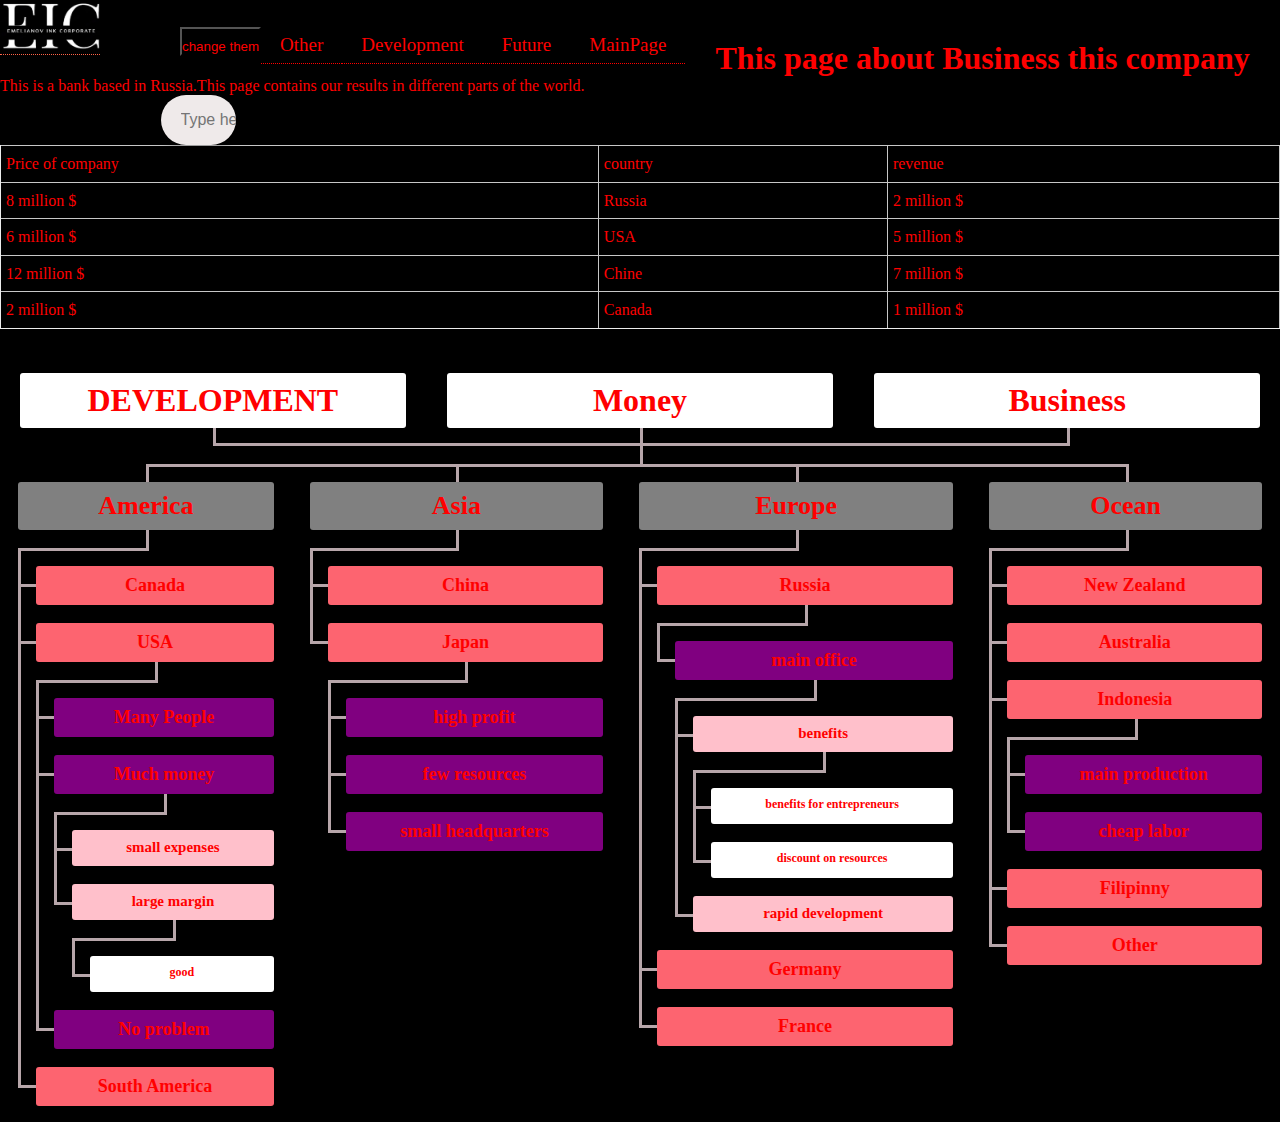
<file: Business.html>
<!DOCTYPE html>
<html>
    <head>
        <title>www.EIC.com</title>
        <link rel="stylesheet" href="saitCSS.css">
        <link rel="icon" href="Без имени.png" type="image.jpg" >
        <a href="#" style="float:left; margin-top:2x; margin-right:10px;"><img src="Snimok-ekrana-2022-09-17-150050-transformed.jpeg" alt="SOS" width="100" height="50"></a>
    </head>
    <body>
        <div class="container">
            <a href="Snimok-ekrana-2022-09-17-150050-transformed.jpeg" id="logo" target="_blank"></a>
            <label for="toggle-1" class="toggle-menu"><i class="toggle-icon"></i></label>
            <input type="checkbox" id="toggle-1">
            <nav>
                <ul>
                    <li><a  class="menuItem" href="index.html" >MainPage</a></li>
                    <li><a  class="menuItem" href="future_company.html" >Future</a></li>
                    <li><a  class="menuItem" href="Development.html" >Development</a></li>
                    <li><a  class="menuItem" href="Other.html" >Other</a></li>
                    <li><button class="btn-toggle">change them</button></li>
                </ul>
            </nav>
        </div>
            <h1>This page about Business this company</h1>
            <dev class="business">
                This is a bank based in Russia.This page contains our results in different parts of the world.
            </dev>
            <div class="supernatan">
                <button id="solution">×</button>
                <h2>You in page Business</h2>
                </div>
                <div class="korobka">
                    <input type="checkbox" id="check">
                    <div class="poiskova-stroka">
                    <input type="text" placeholder="Type here...">
                    <label for="check" class="amination">
                    <i class="fas fa-search"></i>
                    </label>
                    </div>
                    </div>
            <script src="saitJS.js"></script>
            <div class="krasivoye-oformleniye">
                <table cellpadding="0" cellspacing="0" ><tbody>
                <tr>
                <td>Price of company</td>
                <td>country</td>
                <td>revenue </td>
                </tr>
                <tr>
                </tr>
                <tr>
                <td>8 million $</td>
                <td>Russia </td>
                <td>2 million $</td>
                </tr>
                <tr>
                <td>6 million $</td>
                <td>USA</td>
                <td>5 million $</td>
                </tr>
                <tr>
                <td>12 million $</td>
                <td>Chine</td>
                <td>7 million $ </td>
                </tr>
                <tr>
                <td>2 million $</td>
                <td>Canada</td>
                <td>1 million $</td>
                </tr>
                </tbody>
              </table>
              </div>
              <div id="wrapper">
                <div id="container">
                    <ol class="organizational-chart">
                        <li>
                            <div> <h1>DEVELOPMENT</h1></div>
                            <div><h1>Money</h1></div>
                            <div><h1>Business</h1></div>
                            <ol><li><div><h2>America</h2></div><ol><li>
                            <div><h3>Canada</h3></div></li>
                            <li><div><h3>USA</h3></div>
                            <ol><li> <div><h4>Many People</h4></div></li>
                            <li><div><h4>Much money</h4></div><ol>
                            <li><div><h5>small expenses</h5> </div></li>
                            <li><div><h5>large margin</h5></div>
                            <ol><li><div><h6>good</h6></div></li></ol></li></ol></li>
                       <li><div><h4>No problem</h4></div></li> </ol></li>
                        <li><div><h3>South America</h3></div></li></ol></li>
                        <li> <div><h2>Asia</h2></div><ol>
                        <li><div><h3>China</h3></div></li>
                        <li><div><h3>Japan</h3></div>
                        <ol><li><div> <h4>high profit</h4></div></li>
                        <li><div><h4>few resources</h4></div></li>
                        <li><div><h4>small headquarters</h4></div></li></ol></li></ol></li>
                       <li><div><h2>Europe</h2></div>
                        <ol><li><div><h3>Russia</h3></div>
                        <ol><li><div><h4>main office</h4></div>
                        <ol><li><div><h5>benefits</h5></div>
                        <ol><li><div> <h6>benefits for entrepreneurs</h6></div></li>
                         <li><div><h6>discount on resources</h6></div></li></ol></li>
                         <li><div><h5>rapid development</h5></div></li></ol> </li> </ol> </li>
                         <li><div><h3>Germany</h3></div></li>
                        <li><div><h3>France</h3></div></li></ol> </li>
                         <li><div><h2>Ocean</h2></div><ol>
                          <li><div><h3>New Zealand</h3></div></li>
                           <li><div><h3>Australia</h3></div></li>
                           <li><div> <h3>Indonesia</h3></div>
                            <ol> <li><div><h4>main production</h4> </div></li>
                            <li><div><h4>cheap labor</h4></div></li></ol> </li>
                             <li><div><h3>Filipinny</h3></div></li>
                              <li><div><h3>Other</h3></div></li></ol></li></ol></li></ol>
            
                </div>
            </div>
    </body>
</html>
</file>
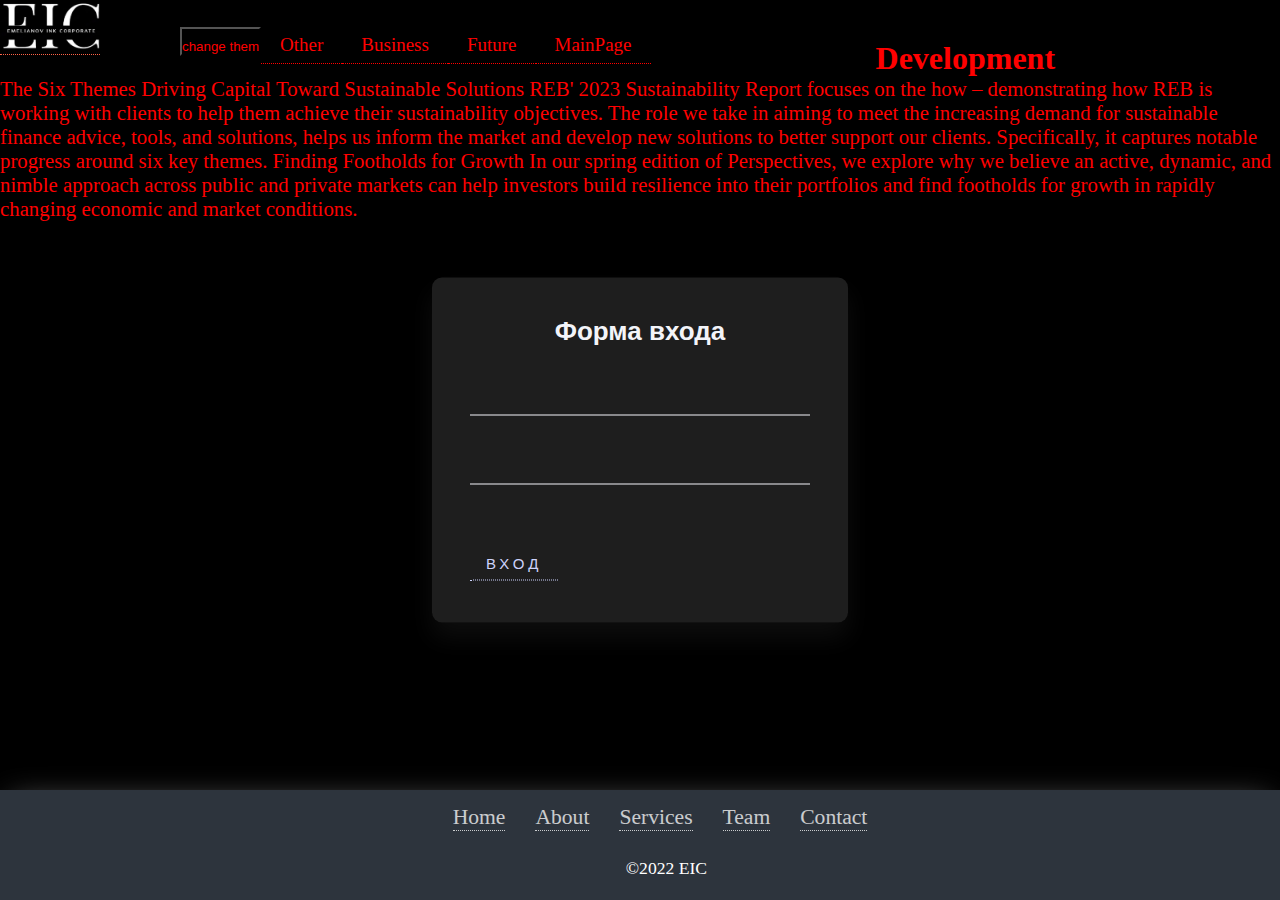
<file: Development.html>
<!DOCTYPE html>
<html>
    <head>
        <title>www.ECS.com</title>
        <link rel="stylesheet" href="saitCSS.css">
        <script scr="saitJS.js/script.js"></script>
        <link rel="icon" href="Без имени.png" type="image.jpg" >
        <a href="#" style="float:left; margin-top:2x; margin-right:10px;"><img src="Snimok-ekrana-2022-09-17-150050-transformed.jpeg" alt="SOS" width="100" height="50"></a>
    </head>
    <body>
        <title>www.EIC.com</title>
        <div class="container">
            <a href="Snimok-ekrana-2022-09-17-150050-transformed.jpeg" id="logo" target="_blank"></a>
            <label for="toggle-1" class="toggle-menu"><i class="toggle-icon"></i></label>
            <input type="checkbox" id="toggle-1">
            <nav>
                <ul>
                    <li><a  class="menuItem" href="index.html" >MainPage</a></li>
                    <li><a  class="menuItem" href="future_company.html" >Future</a></li>
                    <li><a  class="menuItem" href="Business.html" >Business</a></li>
                    <li><a  class="menuItem" href="Other.html" >Other</a></li>
                    <li><button class="btn-toggle">change them</button></li>
                </ul>
            </nav>
        </div>
            <h1>Development</h1>
            <dev class="dev">
                The Six Themes Driving Capital Toward Sustainable Solutions
                REB' 2023 Sustainability Report focuses on the how 
                – demonstrating how REB is working with clients to help them achieve their 
                sustainability objectives. The role we take in aiming to meet the increasing demand 
                for sustainable finance advice, tools, and solutions, helps us inform the market and develop new solutions to better support our clients. 
                Specifically, it captures notable progress around six key themes.
                Finding Footholds for Growth
                In our spring edition of Perspectives, we explore why we believe an active, dynamic, and nimble approach across public and private markets can help 
                investors build resilience into their portfolios and find footholds for growth in rapidly changing economic and market conditions.
        </dev>
        <div class="login_format_website">
            <h2>Форма входа</h2>
            <form>
            <div class="krasimva_avkoda">
            <input type="text" name="" required="">
            <label>Ваш логин</label>
            </div>
            <div class="krasimva_avkoda">
            <input type="password" name="" required="">
            <label>Ваш пароль</label>
            </div>
            <a href="#">
            <span></span>
            <span></span>
            <span></span>
            <span></span>
            Вход
            </a>
            </form>
             </div>
          <footer>
            <ul class="menu">
                <li><a href="#">Home</a></li>
                <li><a href="#">About</a></li>
                <li><a href="#">Services</a></li>
                <li><a href="#">Team</a></li>
                <li><a href="#">Contact</a></li>
            </ul>
            <p>©2022 EIC</p> 
        </div>
        </footer>
        <script src="saitJS.js"></script>
    </body>
</html>
</file>
<file: saitCSS.css>
ul{
    list-style: none;/*убирает точки у списка*/
    color: black;
}
body{
    margin:0;
    overflow-x:hidden;
}
header{
    width:100%;
    display:table;
    background-color:black;
    margin-bottom:50px;
}
.container{
    width:100%;
    padding-right:15px;
    padding-left:15px;
    margin-right:auto;
    margin-left:auto
}
.toggle-icon{background-image: url("data:image/svg+xml,%3csvg xmlns='http://www.w3.org/2000/svg' viewBox='0 0 30 30'%3e%3cpath stroke='rgba%28255, 255, 255, 0.55%29' stroke-linecap='round' stroke-miterlimit='10' stroke-width='2' d='M4 7h22M4 15h22M4 23h22'/%3e%3c/svg%3e");width:30px;height:30px;position:absolute;}

@media (min-width: 1200px) {
.container{
    max-width:1140px
}
}
#logo{
    float:left;
    font-size:25px;
    text-transform:uppercase;
    font-weight:600;
    text-decoration:none;
    padding:11px 0
}
nav{width:auto;
    float:left;
    margin-top:7px
}
nav ul{
    display:table;
    float:left;
    margin:0;
    padding:0
}
nav ul li{float:right;
    list-style-type:none
}
nav ul li:last-child{
    padding-right:0
}
nav ul li a{
    color:red;
    font-size:19px;
    padding:7px 19px;
    display:inline-block;
    text-decoration:none
}
nav ul li a:hover{
    background-color:red;
    color:black;
    text-decoration:underline
}
li{
    font-size: large;
}
input[type=checkbox],label{display:none}

@media only screen and (max-width: 980px) {
    header{
        padding:20px 0
    }
    #logo{
        padding:0
    }
    input[type=checkbox]{
        position:absolute;top:-9999px;left:-9999px;background:none
    }
    input[type=checkbox]:fous{
        background:none
    }
    label{
        display:inline-block;
        cursor:pointer;
        margin-right:65px
    }
    input[type=checkbox]:checked ~ nav{
        display:block
    }
    nav{
        display:none;
        position:absolute;
        right:0;
        top:50px;
        background-color:black;
        padding:0;
        z-index:99
    }
    nav ul{
        width:auto
    }
    nav ul li{
        float:none;
        padding:0;
        width:100%;
        display:table
    }
    nav ul li a{
        color:red;
        font-size:15px;
        padding:10px 20px;
        display:block;
        border-bottom:1px solid white}
    }
    h1{
        font-size: 80%;
        text-align: center;
    }

@media only screen and (max-width: 600px) {
    label{
        padding:5px 0;
    }
    #logo{
        font-size:20px;
    }
    nav{
        top:47px;
    }
    h1{
        padding-top: 10px;
        padding-left: 10px;
        font-size: 55%;
    }
    .futur{
        padding-left: 5px;
        padding-top: 20px;
        font-size: 50%;
    }
    .dev{
        padding-left: 5px;
        padding-top: 25px;
        font-size: 50%;
    }
    .menuItem
    {
      font-size: xx-large;
    }
	
}
.futur{
    flex-grow: 1;
    font-size: 50%;
}
.gallary{
    padding: .1vw;
    font-size: 0;
    flex-wrap: wrap;
    /* flex-direction: column; */
    flex-flow: row wrap;
    display: flex;
}
.gallary div{
    flex: auto;
    width: 237px;
    margin: .5vw;
}
.gallary div img{
    width: 100%;
    height: auto;
}
.gallary:hover img{
    opacity: 0.3;
    transition: .8s opacity;
}
gallary:hover img:hover{
    opacity: 1;
    transition: .8s opacity;
}
@media  screen  and (max-width: 550px){
    .gallary div{margin: 0px;}
    .gallary{
        padding-top: 10px;
        padding-right: 50px;
        padding-left: 0;
    }
    


}
.dev :hover {
    opacity: 0.3;
    transition: 3s;
    transform: scale(1.2);
}
body.dark-theme {
    color: red;
    background: white;
}
body.dark-theme a {
    color: #7300ff;
}
.toggle-icon{
    background-color: red;
}
.btn-toggle{
    background-color: black;
    color:red;
    padding-top: 10px;
}
.bton{
    background-color: black;
    border:0.5px;
    border-radius: 65%;
    color: red;
}

.bton:hover {
	background: linear-gradient(red 0%, orange 25%, yellow 25%, green 50%, rgb(8, 140, 193) 50%, blue 75%, purple 75%);
	background-repeat: repeat-y;
	background-position: 0px 0px;
	animation: gradient 100s infinite linear;
}
 
@keyframes gradient {
	to {
		background-position: 0 1000px;
	}
}
.supernatan{
    background-color: grey;
    width: 420px;
    padding: 30px 40px;
    position: absolute;
    transform: translate(-50%,-50%);
    left: 50%;
    top: 50%;
    border-radius: 8px;
    font-family: "Poppins",sans-serif;
    display: none;  
    text-align: center;
  }
  .supernatan button{
    display: block;
    margin: 0 0 20px auto;
    background-color: transparent;
    font-size: 30px;
    color: #ffffff;
    background: #03549a;
    border-radius: 100%;
    width: 40px;
    height: 40px;
    border: none;
    outline: none;
    cursor: pointer;
  }
  .supernatan h2{
    margin-top: -20px;
  }
  .svim{
    display: block;
    width: 150px;
    position: relative;
    margin: 10px auto;
    text-align: center;
    background-color: white;
    border-radius: 20px;
    color: #ffffff;
    text-decoration: none;
    padding: 8px 0;
  }
  .korobka{
    max-width: 396px;
    width: 100%;
  
  }
  .korobka .poiskova-stroka{
    position: relative;
    height: 50px;
    max-width: 75px;
    margin: auto;
    box-shadow: 0 5px 10px rgba(0, 0, 0, 0.25);
    border-radius: 25px;
    transition: all 0.3s ease;
  }
  #check:checked ~ .poiskova-stroka{
    max-width: 380px;
  }
  .poiskova-stroka input {
    position: absolute;
    height: 100%;
    width: 100%;
    border-radius: 25px;
    background: #efeaea;
    outline: none;
    border: none;
    padding-left: 20px;
    font-size: 16px;
  }
  .poiskova-stroka .amination {
    position: absolute;
    right: -2px;
    top: 0;
    width: 52px;
    background: #f1ebeb;
    height: 100%;
    text-align: center;
    line-height: 50px;
    color: #3c8bec;
    font-size: 22px;
    cursor: pointer;
    border-radius: 30px;
  }
  #check:checked ~ .poiskova-stroka .amination {
    background: #406dd0;
    color: #f1ebeb;
    width: 64px;
    border-radius: 0 25px 25px 0;
  }
  #check{
    display: none;
  }
  .krasivoye-oformleniye table {
    width: 100%;
    line-height: 160%;
  
  }
  
  .krasivoye-oformleniye table{
    border: 1px solid #ececec;
    border-right: 0;
    border-top: 0;
    padding: 0px;
    margin: 0 auto 10px;
  }
  
  .krasivoye-oformleniye td {
    border-top: 1px solid #c7c7c7;
    border-right: 1px solid #c7c7c7;
    vertical-align: top;
    padding: 5px;
    margin: 0;
  }
  
  .krasivoye-oformleniye th {
    background-color: #e9eef1;
    border: 0;
    margin: 0;
    border-top: 1px solid #dedede;
    border-right: 1px solid #e2e2e2;
    padding: 5px;
    text-align: left;
    font-weight: bold;
  }
  .desamiu-dsanug{text-align:left;width:100%;overflow:hidden;white-space: nowrap;}
.desamiu-dsanug span { display:inline-block;width:100%;text-indent:0;animation: desamiu-dsanug 10s linear infinite}
.desamiu-dsanug span:hover{animation-play-state: paused}
@keyframes desamiu-dsanug {
0%  { transform: translate(100%, 0); }
100% { transform: translate(-100%, 0); }
}
@media only screen and (max-width: 440px) {
.desamiu-dsanug span{animation:none;padding-left:0}
}
.login_format_website {
    position: absolute;
    top: 50%;
    left: 50%;
    width: 416px;
    padding: 38px;
    transform: translate(-50%, -50%);
    background: rgba(41, 41, 41, 0.73);
    box-sizing: border-box;
    box-shadow: 0 15px 25px rgba(19, 19, 19, 0.68);
    border-radius: 10px;
    font-family: "Exo 2", sans-serif;
  }
  
  .login_format_website h2 {
    margin: 0 0 30px;
    padding: 0;
    color: #f3f4f9;
    text-align: center;
  }
  
  .login_format_website .krasimva_avkoda {
    position: relative;
  }
  
  .login_format_website .krasimva_avkoda input {
    width: 100%;
    padding: 10px 0;
    font-size: 16px;
    color: #f3f4f9;
    margin-bottom: 30px;
    border: none;
    border-bottom: 1px solid #f3f4f9;
    outline: none;
    background: transparent;
  }
  .login_format_website .krasimva_avkoda label {
    position: absolute;
    top: 0;
    left: 0;
    padding: 10px 0;
    font-size: 16px;
    color: #fff;
    pointer-events: none;
    transition: 0.5s;
  }
  
  .login_format_website .krasimva_avkoda input:focus ~ label,
  .login_format_website .krasimva_avkoda input:valid ~ label {
    top: -20px;
    left: 0;
    color: #9accf7;
    font-size: 12px;
  }
  
  .login_format_website form a {
    position: relative;
    display: inline-block;
    padding: 8px 16px;
    color: #ccd2fb;
    font-size: 15px;
    text-decoration: none;
    text-transform: uppercase;
    overflow: hidden;
    transition: 0.5s;
    margin-top: 32px;
    letter-spacing: 4px;
  }
  
  .login_format_website a:hover {
    background: #6ea3f3;
    color: #f3eeee;
    border-radius: 5px;
    box-shadow: 0 0 5px #7d9de2, 0 0 25px #6082d0, 0 0 50px #6d85d2, 0 0 100px #6b90e2;
  }
  
  .login_format_website a span {
    position: absolute;
    display: block;
  }
  
  .login_format_website a span:nth-child(1) {
    top: 0;
    left: -100%;
    width: 100%;
    height: 2px;
    background: linear-gradient(90deg, transparent, #9accf7);
    animation: btn-anim1 1s linear infinite;
  }
  
  @keyframes btn-anim1 {
    0% {
    left: -100%;
    }
    50%,
    100% {
    left: 100%;
    }
  }
  
  .login_format_website a span:nth-child(2) {
    top: -100%;
    right: 0;
    width: 2px;
    height: 100%;
    background: linear-gradient(180deg, transparent, #9accf7);
    animation: btn-anim2 1s linear infinite;
    animation-delay: 0.25s;
  }
  
  @keyframes btn-anim2 {
    0% {
    top: -100%;
    }
    50%,
    100% {
    top: 100%;
    }
  }
  
  .login_format_website a span:nth-child(3) {
    bottom: 0;
    right: -100%;
    width: 100%;
    height: 2px;
    background: linear-gradient(270deg, transparent, #9accf7);
    animation: btn-anim3 1s linear infinite;
    animation-delay: 0.5s;
  }
  
  @keyframes btn-anim3 {
    0% {
    right: -100%;
    }
    50%,
    100% {
    right: 100%;
    }
  }
  
  .login_format_website a span:nth-child(4) {
    bottom: -100%;
    left: 0;
    width: 2px;
    height: 100%;
    background: linear-gradient(360deg, transparent, #9accf7);
    animation: btn-anim4 1s linear infinite;
    animation-delay: 0.75s;
  }
  
  @keyframes btn-anim4 {
    0% {
    bottom: -100%;
    }
    50%,
    100% {
    bottom: 100%;
    }
  }
  #gesion-ungred {
    margin: auto;
    width: 335px;
    height: 375px;
    padding: 25px;
    border-radius: 1em;
    border-top: 1px solid red;
    border-right: 1px solid red;
    border-left: 1px solid red;
    border-bottom: 1px solid red;
    background-color: #cabebe;
    filter: progid:DXImageTransform.Microsoft.gradient(GradientType=0, startColorstr='#f2f2f2', endColorstr='#cccccc');
    background-image: -webkit-linear-gradient(top, red 0%, #f1e9e9 50%, #d0c8c8 100%);
    background-image: -moz-linear-gradient(top, #e6dcdc 0%, #ece5e5 50%, #d8d4d4 100%);
    background-image: -ms-linear-gradient(top, #e6dcdc 0%, red 50%, #d8d4d4 100%);
    background-image: -o-linear-gradient(top, #e6dcdc 0%, #ece5e5 50%, #d8d4d4 100%);
    background-image: linear-gradient(top, #e6dcdc 0%, #ece5e5 50%, red 100%);
    box-shadow: 1px 1px 5px black;
  }
  
  #gesion-ungred h3 {
    color: red;
    font-family: Georgia;
    font-size: 20px;
    font-style: italic;
    font-weight: bold;
    margin: 0 -36px 20px -36px;
    padding: 12px;
    text-align: center;
    text-shadow: 2px 0 0 purple;
    -webkit-box-shadow: inset 0 0 25px rgba(25, 24, 24, 0.3), 0px 1px 5px #615e5e;
    -moz-box-shadow: inset 0 0 25px rgba(25, 24, 24, 0.3),0px 1px 5px #615e5e;
    box-shadow: inset 0 0 25px rgba(25, 24, 24, 0.3), 0px 1px 5px #615e5e;
    background-color: purple;
    position: relative;
  }
  
  #gesion-ungred h3:before {
  content: ' ';
  position: absolute;
  bottom: -10px;
  left: 0;
  width: 0;
  height: 0;
  border-style: solid;
  border-width: 10px 0 0 10px;
  border-color: red transparent transparent transparent;
  }
  #gesion-ungred h3:after {
  content: ' ';
  position: absolute;
  bottom: -10px;
  right: 0;
  width: 0;
  height: 0;
  border-style: solid;
  border-width: 0 0 10px 10px;
  border-color: transparent transparent transparent #333;
  }
  #geadmoduced_vebedos-neludcain-name{
  width: 270px;
  height:auto;
  margin: 5px auto;
  padding: 10px 10px 10px 40px;
  color:red;
  border:1px solid #ccc;
  -webkit-border-radius: 4px;
  -moz-border-radius: 4px;
  border-radius: 4px;
  -webkit-box-shadow: rgba(0, 0, 0, 0.247059) 0px 1px 3px inset, #f5f5f5 0px 1px 0px;
  box-shadow: rgba(0, 0, 0, 0.247059) 0px 1px 3px inset, #f5f5f5 0px 1px 0px;
  }
  #geadmoduced_vebedos-neludcain-email{
  width: 270px;
  height:auto;
  margin: 5px auto;
  padding: 10px 10px 10px 40px;
 
  color:red;
  border:1px solid #ccc;
  -webkit-border-radius: 4px;
  -moz-border-radius: 4px;
  border-radius: 4px;
  -webkit-box-shadow: rgba(0, 0, 0, 0.247059) 0px 1px 3px inset, #f5f5f5 0px 1px 0px;
  box-shadow: rgba(0, 0, 0, 0.247059) 0px 1px 3px inset, #f5f5f5 0px 1px 0px;
  }
  #geadmoduced_vebedos-neludcain-email-message{
  width: 270px;
  height: 150px;
  margin: 5px auto;
  padding: 10px 10px 10px 40px;
  font-family:Arial, sans-serif;
  color:red;
  border:1px solid black;
  -webkit-border-radius: 4px;
  -moz-border-radius: 4px;
  border-radius: 4px;
  -webkit-box-shadow: rgba(0, 0, 0, 0.247059) 0px 1px 3px inset, #f5f5f5 0px 1px 0px;
  box-shadow: rgba(0, 0, 0, 0.247059) 0px 1px 3px inset, #f5f5f5 0px 1px 0px;
  }
  
  #geadmoduced_vebedos-neludcain-submit {
    width: 95px;
    height: 30px;
    float: right;
    color: black;
    padding: 0;
    cursor: pointer;
    margin: 10px 0px 3px 0px;
    background-color: red;
    border-radius: 4px;
    text-shadow: 1px 0 0 red;
    -webkit-box-shadow: inset 0 0 35px rgba(25, 24, 24, 0.3), 0px 1px 5px #666;
    -moz-box-shadow: inset 0 0 35px rgba(25, 24, 24, 0.3),0px 1px 5px #666;
    box-shadow: inset 0 0 35px rgba(49, 46, 46, 0.3), 0px 1px 5px #736c6c;
    background-color: red;
    border: 1px solid #a9afa9;
  }
  
  #geadmoduced_vebedos-neludcain-submit:hover {
  background:#4c9bc9;
  }
  #geadmoduced_vebedos-neludcain-error-message, #geadmoduced_vebedos-neludcain-success-message {
  width: 325px;
  margin-top:35px;
  }
  #kesamipad {
    display: flex;
    flex-wrap: wrap;
    width: 57%;
    margin: 0 auto;
    overflow: hidden;
    font-size: 14px;
    list-style-type: none;
    padding: 0;  
  }
  .zased {
    position: relative;
    visibility:hidden;
    outline:1px solid transparent;
  }  
  .zased::after{
    content:'';
    display:block;
    padding-bottom: 86.602%;  
  }
  .midesupn{  
    position: absolute;
    width:96%;
    padding-bottom: 110.851%;  
    margin:0 2%;
    overflow: hidden;
    visibility: hidden;
    outline:1px solid transparent;  
    -webkit-transform: rotate3d(0,0,1,-60deg) skewY(30deg);
    -ms-transform: rotate3d(0,0,1,-60deg) skewY(30deg);
    transform: rotate3d(0,0,1,-60deg) skewY(30deg);
  }
  .midesupn * {
    margin: 0;
    padding: 0;
    position: absolute;
    visibility: visible;
    outline:1px solid transparent;  
  }
  .lagukipoves {
    display:block;
    width: 100%;
    height: 100%;
    text-align: center;
    color: #f9f0f0;
    overflow: hidden;
    -webkit-transform: skewY(-30deg) rotate3d(0,0,1,60deg);
    -ms-transform: skewY(-30deg) rotate3d(0,0,1,60deg);
    transform: skewY(-30deg) rotate3d(0,0,1,60deg);
  }
  
  .zased img {
    left: -100%;
    right: -100%;
    width: auto;
    max-width: 1000px;
    height: 100%;
    margin: 0 auto;
    -webkit-transform: rotate3d(0,0,0,0deg);
    -ms-transform: rotate3d(0,0,0,0deg);
    transform: rotate3d(0,0,0,0deg);  
  }
  .zased h2, .zased p {
    width: 100%;
    padding: 5%;
    box-sizing:border-box;
  background-color: rgba(38, 104, 160, 0.81);
    font-weight: 300;
    -webkit-transition: -webkit-transform .2s ease-out, opacity .3s ease-out;
    transition: transform .2s ease-out, opacity .3s ease-out;
  }
  .zased h2 {
    bottom: 50%;
    padding-top:51%;
    font-size: 18px;
    color: #f1f1f1;
    z-index: 1;
    -webkit-transform:translate3d(0,-100%,0);
    -ms-transform:translate3d(0,-100%,0);
    transform:translate3d(0,-100%,0);
  }
  .zased h2::after {
    content: '';
    position: absolute;
    bottom: 0;
    left: 45%;
    width: 10%;
    text-align: center;
    border-bottom: 1px solid #f7f2f2;
  }
  .zased p {
    top: 50%;
    padding-bottom:51%;
    font-size: 13px;
    color: #c0def7;
    -webkit-transform:translate3d(0,100%,0);
    -ms-transform:translate3d(0,100%,0);
    transform:translate3d(0,100%,0);
  }
  
  .lagukipoves:hover h2, .lagukipoves:focus h2,
  .lagukipoves:hover p, .lagukipoves:focus p{
    -webkit-transform:translate3d(0,0,0);
    -ms-transform:translate3d(0,0,0);
    transform:translate3d(0,0,0);
  }
  
  @media (min-width:1201px) {  
    #kesamipad{
    padding-bottom: 5.5%
    }
    .zased {
    width: 25%;  
    }
    .zased:nth-child(7n+5){  
    margin-left:12.5%;  
    }
  }
  @media (max-width: 1200px) and (min-width:901px) {  
    #kesamipad{
    padding-bottom: 5.5%
    }
    .zased {
    width: 25%;  
    }
    .zased:nth-child(7n+5){  
    margin-left:12.5%;  
    }
  }
  @media (max-width: 900px) and (min-width:601px) {  
    #kesamipad{
    padding-bottom: 7.4%
    }
    .zased {
    width: 33.333%;  
    }
    .zased:nth-child(5n+4){  
    margin-left:16.666%;  
    }
  }
  @media (max-width: 600px) {
    #kesamipad{
    padding-bottom: 11.2%
    }
    .zased {
    width: 50%;  
    }
    .zased:nth-child(3n+3){
    margin-left:25%;  
    }
  }
  @media (max-width: 400px) {
    #kesamipad {
    font-size: 13px;
    }
  }
  *,
*:before,
*:after {
    box-sizing: border-box;
    margin: 0;
    padding: 0;
}

body {
    background-color: #1d1f20;
    font-family: 'Helvetica Neue', 'Helvetica', Arial, sans-serif;
}

#wrapper {
    margin-left: auto;
    margin-right: auto;
    max-width: 80em;
}

#container {
    float: left;
    padding: 1em;
    width: 100%;
}

ol.organizational-chart,
ol.organizational-chart ol,
ol.organizational-chart li,
ol.organizational-chart li > div {
    position: relative;
}

ol.organizational-chart,
ol.organizational-chart ol {
    list-style: none;
    margin: 0;
    padding: 0;
}

ol.organizational-chart {
    text-align: center;
}

ol.organizational-chart ol {
    padding-top: 1em;
}

ol.organizational-chart ol:before,
ol.organizational-chart ol:after,
ol.organizational-chart li:before,
ol.organizational-chart li:after,
ol.organizational-chart > li > div:before,
ol.organizational-chart > li > div:after {
    background-color: #b7a6aa;
    content: '';
    position: absolute;
}

ol.organizational-chart ol > li {
    padding: 1em 0 0 1em;
}

ol.organizational-chart > li ol:before {
    height: 1em;
    left: 50%;
    top: 0;
    width: 3px;
}

ol.organizational-chart > li ol:after {
    height: 3px;
    left: 3px;
    top: 1em;
    width: 50%;
}

ol.organizational-chart > li ol > li:not(:last-of-type):before {
    height: 3px;
    left: 0;
    top: 2em;
    width: 1em;
}

ol.organizational-chart > li ol > li:not(:last-of-type):after {
    height: 100%;
    left: 0;
    top: 0;
    width: 3px;
}

ol.organizational-chart > li ol > li:last-of-type:before {
    height: 3px;
    left: 0;
    top: 2em;
    width: 1em;
}

ol.organizational-chart > li ol > li:last-of-type:after {
    height: 2em;
    left: 0;
    top: 0;
    width: 3px;
}

ol.organizational-chart li > div {
    background-color: #fff;
    border-radius: 3px;
    min-height: 2em;
    padding: 0.5em;
}

/*** PRIMARY ***/
ol.organizational-chart > li > div {
    background-color: white;
    margin-right: 1em;
}

ol.organizational-chart > li > div:before {
    bottom: 2em;
    height: 3px;
    right: -1em;
    width: 1em;
}

ol.organizational-chart > li > div:first-of-type:after {
    bottom: 0;
    height: 2em;
    right: -1em;
    width: 3px;
}

ol.organizational-chart > li > div + div {
    margin-top: 1em;
}

ol.organizational-chart > li > div + div:after {
    height: calc(100% + 1em);
    right: -1em;
    top: -1em;
    width: 3px;
}

/*** SECONDARY ***/
ol.organizational-chart > li > ol:before {
    left: inherit;
    right: 0;
}

ol.organizational-chart > li > ol:after {
    left: 0;
    width: 100%;
}

ol.organizational-chart > li > ol > li > div {
    background-color: grey;
}

/*** TERTIARY ***/
ol.organizational-chart > li > ol > li > ol > li > div {
    background-color: #fd6470;
}

/*** QUATERNARY ***/
ol.organizational-chart > li > ol > li > ol > li > ol > li > div {
    background-color: purple;
}

/*** QUINARY ***/
ol.organizational-chart > li > ol > li > ol > li > ol > li > ol > li > div {
    background-color: pink;
}

/*** MEDIA QUERIES ***/
@media only screen and ( min-width: 64em ) {

    ol.organizational-chart {
        margin-left: -1em;
        margin-right: -1em;
    }

    /* PRIMARY */
    ol.organizational-chart > li > div {
        display: inline-block;
        float: none;
        margin: 0 1em 1em 1em;
        vertical-align: bottom;
    }

    ol.organizational-chart > li > div:only-of-type {
        margin-bottom: 0;
        width: calc((100% / 1) - 2em - 4px);
    }

    ol.organizational-chart > li > div:first-of-type:nth-last-of-type(2),
    ol.organizational-chart > li > div:first-of-type:nth-last-of-type(2) ~ div {
        width: calc((100% / 2) - 2em - 4px);
    }

    ol.organizational-chart > li > div:first-of-type:nth-last-of-type(3),
    ol.organizational-chart > li > div:first-of-type:nth-last-of-type(3) ~ div {
        width: calc((100% / 3) - 2em - 4px);
    }

    ol.organizational-chart > li > div:first-of-type:nth-last-of-type(4),
    ol.organizational-chart > li > div:first-of-type:nth-last-of-type(4) ~ div {
        width: calc((100% / 4) - 2em - 4px);
    }

    ol.organizational-chart > li > div:first-of-type:nth-last-of-type(5),
    ol.organizational-chart > li > div:first-of-type:nth-last-of-type(5) ~ div {
        width: calc((100% / 5) - 2em - 4px);
    }

    ol.organizational-chart > li > div:before,
    ol.organizational-chart > li > div:after {
        bottom: -1em!important;
        top: inherit!important;
    }

    ol.organizational-chart > li > div:before {
        height: 1em!important;
        left: 50%!important;
        width: 3px!important;
    }

    ol.organizational-chart > li > div:only-of-type:after {
        display: none;
    }

    ol.organizational-chart > li > div:first-of-type:not(:only-of-type):after,
    ol.organizational-chart > li > div:last-of-type:not(:only-of-type):after {
        bottom: -1em;
        height: 3px;
        width: calc(50% + 1em + 3px);
    }

    ol.organizational-chart > li > div:first-of-type:not(:only-of-type):after {
        left: calc(50% + 3px);
    }

    ol.organizational-chart > li > div:last-of-type:not(:only-of-type):after {
        left: calc(-1em - 3px);
    }

    ol.organizational-chart > li > div + div:not(:last-of-type):after {
        height: 3px;
        left: -2em;
        width: calc(100% + 4em);
    }

    /* SECONDARY */
    ol.organizational-chart > li > ol {
        display: flex;
        flex-wrap: nowrap;
    }

    ol.organizational-chart > li > ol:before,
    ol.organizational-chart > li > ol > li:before {
        height: 1em!important;
        left: 50%!important;
        top: 0!important;
        width: 3px!important;
    }

    ol.organizational-chart > li > ol:after {
        display: none;
    }

    ol.organizational-chart > li > ol > li {
        flex-grow: 1;
        padding-left: 1em;
        padding-right: 1em;
        padding-top: 1em;
    }

    ol.organizational-chart > li > ol > li:only-of-type {
        padding-top: 0;
    }

    ol.organizational-chart > li > ol > li:only-of-type:before,
    ol.organizational-chart > li > ol > li:only-of-type:after {
        display: none;
    }

    ol.organizational-chart > li > ol > li:first-of-type:not(:only-of-type):after,
    ol.organizational-chart > li > ol > li:last-of-type:not(:only-of-type):after {
        height: 3px;
        top: 0;
        width: 50%;
    }

    ol.organizational-chart > li > ol > li:first-of-type:not(:only-of-type):after {
        left: 50%;
    }

    ol.organizational-chart > li > ol > li:last-of-type:not(:only-of-type):after {
        left: 0;
    }

    ol.organizational-chart > li > ol > li + li:not(:last-of-type):after {
        height: 3px;
        left: 0;
        top: 0;
        width: 100%;
    }

}

body { 
  height: 100%;
  background-color: #333; 
  color: whitesmoke; 
  font-size: 16px; 
  font-family: 'Lato';
} 
h1 { font-size: 32px; }
h2 { font-size: 26px; }
h3 { font-size: 18px; }
p { margin: 0 0 15px; line-height: 24px; color: gainsboro; }
a { color: dodgerblue; text-decoration: none; border-bottom: 1px dotted; }
a:hover { color: tomato; }

.container { 
  max-width: 960px; 
  height: 100%;
  margin: 0 auto; 
  padding: 20px;
}


.tabs {
  position: relative;
  display: flex;
  min-height: 300px;
  border-radius: 8px 8px 0 0;
  overflow: hidden;
}

.tabby-tab {
  flex: 1;
}

.tabby-tab label {
  display: block;
  box-sizing: border-box;
  /* tab content must clear this */
    height: 40px;
  
  padding: 10px;
  text-align: center;
  background: #9768D1;
  cursor: pointer;
  transition:  0.5s ease;
  
}

.tabby-tab label:hover {
  background: #7B52AB;
}

.tabby-content {
  position: absolute;
  
  left: 0; bottom: 0; right: 0;
  /* clear the tab labels */
    top: 40px; 
  
  padding: 20px;
  border-radius: 0 0 8px 8px;
  background: blue;
  
  transition: 
    opacity 0.8s ease,
    transform 0.8s ease   ;
  
  /* show/hide */
    opacity: 0;
    transform: scale(0.1);
    transform-origin: top left;
  
}

.tabby-content img {
  float: left;
  margin-right: 20px;
  border-radius: 8px;
}


/* MAKE IT WORK ----- */

.tabby-tab [type=radio] { display: none; }
[type=radio]:checked ~ label {
  background: pink;
  z-index: 2;
}

[type=radio]:checked ~ label ~ .tabby-content {
  z-index: 1;
  
  /* show/hide */
    opacity: 1;
    transform: scale(1);
}

/* BREAKPOINTS ----- */
@media screen and (max-width: 767px) {
  .tabs { min-height: 400px;}
}

@media screen and (max-width: 480px) {
  .tabs { min-height: 580px; }
  .tabby-tab label { 
    height: 60px;
  }
  .tabby-content { top: 60px; }
  .tabby-content img {
    float: none;
    margin-right: 0;
    margin-bottom: 20px;
  }
}
.koledaskep-sonedsaveg {
  -moz-perspective: 1300px;
  -ms-perspective: 1300px;
  -webkit-perspective: 1300px;
  perspective: 1300px;
  display: inline-block;
  text-align: left;
  position: relative;
  margin-bottom: 22px;
  }
  .koledaskep-sonedsaveg > input {
  display: none;
  }
  .koledaskep-sonedsaveg > input:nth-of-type(10):checked ~ ul li:first-of-type {
  margin-left: -900%;
  }
  .koledaskep-sonedsaveg > input:nth-of-type(9):checked ~ ul li:first-of-type {
  margin-left: -800%;
  }
  .koledaskep-sonedsaveg > input:nth-of-type(8):checked ~ ul li:first-of-type {
  margin-left: -700%;
  }
  .koledaskep-sonedsaveg > input:nth-of-type(7):checked ~ ul li:first-of-type {
  margin-left: -600%;
  }
  .koledaskep-sonedsaveg > input:nth-of-type(6):checked ~ ul li:first-of-type {
  margin-left: -500%;
  }
  .koledaskep-sonedsaveg > input:nth-of-type(5):checked ~ ul li:first-of-type {
  margin-left: -400%;
  }
  .koledaskep-sonedsaveg > input:nth-of-type(4):checked ~ ul li:first-of-type {
  margin-left: -300%;
  }
  .koledaskep-sonedsaveg > input:nth-of-type(3):checked ~ ul li:first-of-type {
  margin-left: -200%;
  }
  .koledaskep-sonedsaveg > input:nth-of-type(2):checked ~ ul li:first-of-type {
  margin-left: -100%;
  }
  .koledaskep-sonedsaveg > input:nth-of-type(1):checked ~ ul li:first-of-type {
  margin-left: 0%;
  }
  .koledaskep-sonedsaveg > ul {
  position: relative;
  width: 820px;
  height: 420px;
  z-index: 1;
  font-size: 0;
  line-height: 0;
  border: 10px solid #ffffff;
  margin: 0 auto;
  padding: 0;
  overflow: hidden;
  white-space: nowrap;
  -moz-box-sizing: border-box;
  -webkit-box-sizing: border-box;
  box-sizing: border-box;
  }
  .koledaskep-sonedsaveg > ul > li {
  position: relative;
  display: inline-block;
  width: 100%;
  height: 100%;
  overflow: hidden;
  font-size: 15px;
  font-size: initial;
  line-height: normal;
  -moz-transition: all 0.5s cubic-bezier(0.4, 1.3, 0.65, 1);
  -o-transition: all 0.5s ease-out;
  -webkit-transition: all 0.5s cubic-bezier(0.4, 1.3, 0.65, 1);
  transition: all 0.5s cubic-bezier(0.4, 1.3, 0.65, 1);
  vertical-align: top;
  -moz-box-sizing: border-box;
  -webkit-box-sizing: border-box;
  box-sizing: border-box;
  white-space: normal;
  }
  .koledaskep-sonedsaveg > .navigation {
  position: absolute;
  bottom: -8px;
  left: 50%;
  z-index: 10;
  margin-bottom: -10px;
  font-size: 0;
  line-height: 0;
  text-align: center;
  -webkit-touch-callout: none;
  -webkit-user-select: none;
  -khtml-user-select: none;
  -moz-user-select: none;
  -ms-user-select: none;
  user-select: none;
  }
  .koledaskep-sonedsaveg > .navigation > div {
  margin-left: -100%;
  }
  .koledaskep-sonedsaveg > .navigation label {
  position: relative;
  display: inline-block;
  cursor: pointer;
  border-radius: 50%;
  margin: 0 4px;
  padding: 4px;
  background: #3A3A3A;
  }
  .koledaskep-sonedsaveg > .navigation label:hover:after {
  opacity: 1;
  }
  .koledaskep-sonedsaveg > .navigation label:after {
  content: '';
  position: absolute;
  left: 50%;
  top: 50%;
  margin-left: -6px;
  margin-top: -6px;
  background: #ff0000;
  border-radius: 50%;
  padding: 6px;
  opacity: 0;
  }
  .koledaskep-sonedsaveg > .arrows {
  -webkit-touch-callout: none;
  -webkit-user-select: none;
  -khtml-user-select: none;
  -moz-user-select: none;
  -ms-user-select: none;
  user-select: none;
  }
  .koledaskep-sonedsaveg.inside .navigation {
  bottom: 10px;
  margin-bottom: 10px;
  }
  .koledaskep-sonedsaveg > input:nth-of-type(1):checked ~ .navigation label:nth-of-type(1):after,
  .koledaskep-sonedsaveg > input:nth-of-type(2):checked ~ .navigation label:nth-of-type(2):after,
  .koledaskep-sonedsaveg > input:nth-of-type(3):checked ~ .navigation label:nth-of-type(3):after,
  .koledaskep-sonedsaveg > input:nth-of-type(4):checked ~ .navigation label:nth-of-type(4):after,
  .koledaskep-sonedsaveg > input:nth-of-type(5):checked ~ .navigation label:nth-of-type(5):after,
  .koledaskep-sonedsaveg > input:nth-of-type(6):checked ~ .navigation label:nth-of-type(6):after,
  .koledaskep-sonedsaveg > input:nth-of-type(7):checked ~ .navigation label:nth-of-type(7):after,
  .koledaskep-sonedsaveg > input:nth-of-type(8):checked ~ .navigation label:nth-of-type(8):after,
  .koledaskep-sonedsaveg > input:nth-of-type(9):checked ~ .navigation label:nth-of-type(9):after,
  .koledaskep-sonedsaveg > input:nth-of-type(10):checked ~ .navigation label:nth-of-type(10):after,
  .koledaskep-sonedsaveg > input:nth-of-type(11):checked ~ .navigation label:nth-of-type(11):after {
  opacity: 1;
  }
  .koledaskep-sonedsaveg > .arrows {
  position: absolute;
  left: -31px;
  top: 50%;
  width: 100%;
  height: 26px;
  padding: 0 31px;
  z-index: 0;
  -moz-box-sizing: content-box;
  -webkit-box-sizing: content-box;
  box-sizing: content-box;
  }
  .koledaskep-sonedsaveg > .arrows label {
  display: none;
  position: absolute;
  top: -50%;
  padding: 13px;
  box-shadow: inset 2px -2px 0 1px #3A3A3A;
  cursor: pointer;
  -moz-transition: box-shadow 0.15s, margin 0.15s;
  -o-transition: box-shadow 0.15s, margin 0.15s;
  -webkit-transition: box-shadow 0.15s, margin 0.15s;
  transition: box-shadow 0.15s, margin 0.15s;
  }
  .koledaskep-sonedsaveg > .arrows label:hover {
  box-shadow: inset 3px -3px 0 2px #ff0000;
  margin: 0 0px;
  }
  .koledaskep-sonedsaveg > .arrows label:before {
  content: '';
  position: absolute;
  top: -100%;
  left: -100%;
  height: 300%;
  width: 300%;
  }
  .koledaskep-sonedsaveg.infinity > input:first-of-type:checked ~ .arrows label.goto-last,
  .koledaskep-sonedsaveg > input:nth-of-type(1):checked ~ .arrows > label:nth-of-type(0),
  .koledaskep-sonedsaveg > input:nth-of-type(2):checked ~ .arrows > label:nth-of-type(1),
  .koledaskep-sonedsaveg > input:nth-of-type(3):checked ~ .arrows > label:nth-of-type(2),
  .koledaskep-sonedsaveg > input:nth-of-type(4):checked ~ .arrows > label:nth-of-type(3),
  .koledaskep-sonedsaveg > input:nth-of-type(5):checked ~ .arrows > label:nth-of-type(4),
  .koledaskep-sonedsaveg > input:nth-of-type(6):checked ~ .arrows > label:nth-of-type(5),
  .koledaskep-sonedsaveg > input:nth-of-type(7):checked ~ .arrows > label:nth-of-type(6),
  .koledaskep-sonedsaveg > input:nth-of-type(8):checked ~ .arrows > label:nth-of-type(7),
  .koledaskep-sonedsaveg > input:nth-of-type(9):checked ~ .arrows > label:nth-of-type(8),
  .koledaskep-sonedsaveg > input:nth-of-type(10):checked ~ .arrows > label:nth-of-type(9),
  .koledaskep-sonedsaveg > input:nth-of-type(11):checked ~ .arrows > label:nth-of-type(10) {
  display: block;
  left: 0;
  right: auto;
  -moz-transform: rotate(45deg);
  -ms-transform: rotate(45deg);
  -o-transform: rotate(45deg);
  -webkit-transform: rotate(45deg);
  transform: rotate(45deg);
  }
  .koledaskep-sonedsaveg.infinity > input:last-of-type:checked ~ .arrows label.goto-first,
  .koledaskep-sonedsaveg > input:nth-of-type(1):checked ~ .arrows > label:nth-of-type(2),
  .koledaskep-sonedsaveg > input:nth-of-type(2):checked ~ .arrows > label:nth-of-type(3),
  .koledaskep-sonedsaveg > input:nth-of-type(3):checked ~ .arrows > label:nth-of-type(4),
  .koledaskep-sonedsaveg > input:nth-of-type(4):checked ~ .arrows > label:nth-of-type(5),
  .koledaskep-sonedsaveg > input:nth-of-type(5):checked ~ .arrows > label:nth-of-type(6),
  .koledaskep-sonedsaveg > input:nth-of-type(6):checked ~ .arrows > label:nth-of-type(7),
  .koledaskep-sonedsaveg > input:nth-of-type(7):checked ~ .arrows > label:nth-of-type(8),
  .koledaskep-sonedsaveg > input:nth-of-type(8):checked ~ .arrows > label:nth-of-type(9),
  .koledaskep-sonedsaveg > input:nth-of-type(9):checked ~ .arrows > label:nth-of-type(10),
  .koledaskep-sonedsaveg > input:nth-of-type(10):checked ~ .arrows > label:nth-of-type(11),
  .koledaskep-sonedsaveg > input:nth-of-type(11):checked ~ .arrows > label:nth-of-type(12) {
  display: block;
  right: 0;
  left: auto;
  -moz-transform: rotate(225deg);
  -ms-transform: rotate(225deg);
  -o-transform: rotate(225deg);
  -webkit-transform: rotate(225deg);
  transform: rotate(225deg);
  }

  * {
  margin: 0;
  padding: 0;
  }
  ul {
  padding-left: 40px;
  }

  #slider1 {
  margin: 20px;
  font-family: 'Lato';
  }
  #slider1 > input:nth-of-type(3):checked ~ ul #bg {
  width: 80%;
  padding: 22px;
  -moz-transition: .5s .5s;
  -o-transition: .5s .5s;
  -webkit-transition: .5s .5s;
  transition: .5s .5s;
  }
  #slider1 > input:nth-of-type(3):checked ~ ul #bg div {
  -moz-transform: translate(0);
  -ms-transform: translate(0);
  -o-transform: translate(0);
  -webkit-transform: translate(0);
  transform: translate(0);
  -moz-transition: .5s .9s;
  -o-transition: .5s .9s;
  -webkit-transition: .5s .9s;
  transition: .5s .9s;
  }

  video {  
  width:710px;  
  height:400px;  
  background:transparent url('') no-repeat 0 0;  
  -webkit-background-size:cover;  
  -moz-background-size:cover;  
  -o-background-size:cover;  
  background-size:cover;  
  }
  p {
  margin-left:3em;
  }


footer{
  box-shadow:0 0px 32px -12px #737373;
  background: #2d343d;
  color: #fff;
  padding:5px 0;
  width: 100%;
  position: absolute;
  bottom: 0;
  display: flex;
  justify-content: center;
  flex-direction: column;
  align-items: center; 
}


.menu{
    position: relative;
    display: flex;
    justify-content: center;
    align-items: center;
    margin: 10px 0;
    flex-wrap: wrap;/*разрешен перенос на новую строку*/
}
.menu li{
    list-style: none;/*удалить черные маркеры*/
}

.menu li a {
    font-size: 1.2em;/*размер ссылок меню*/
    color: #fff;/*цвет ссылок меню*/
    opacity: 0.75;/*значение прозрачности*/
    margin: 0 15px;
    text-decoration: none;/*ссылка без подчеркивания*/
    display: inline-block;
}
.menu li a:hover {
    opacity: 1;
}
footer p {
    color: #fff;
    text-align: center;
    margin-top: 15px;
    font-size: 1.1em;
} 
body{
  background-color: black;
  color:red;
}
.futur{
  font-size: 3rem;
}
.dev{
	font-size: 1.3rem;
}
</file>
